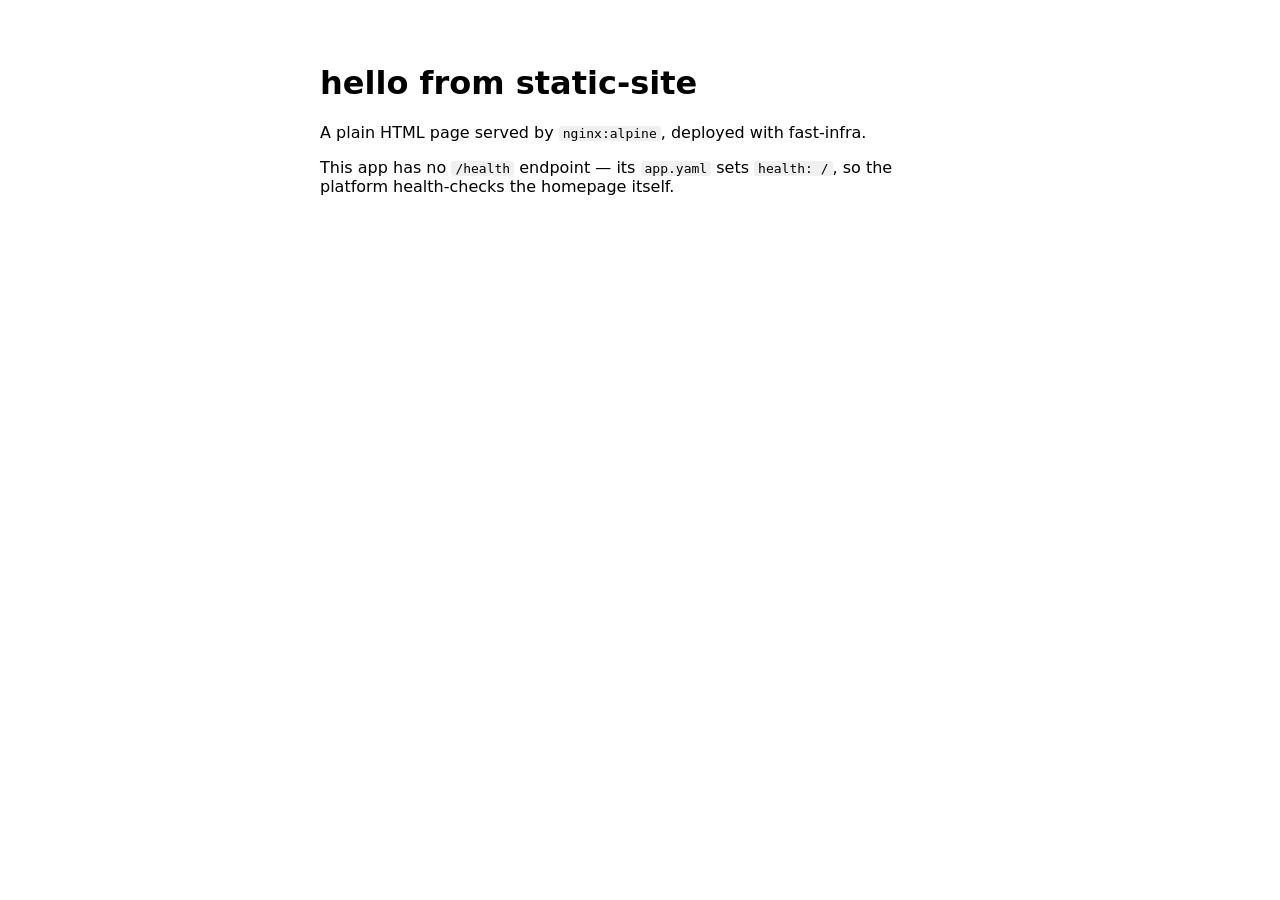
<file: examples/static-site/index.html>
<!doctype html>
<html lang="en">
<head>
  <meta charset="utf-8">
  <meta name="viewport" content="width=device-width, initial-scale=1">
  <title>static-site — fast-infra</title>
  <style>
    body { font-family: system-ui, sans-serif; max-width: 40rem; margin: 4rem auto; padding: 0 1rem; }
    code { background: #f0f0f0; padding: 0 .25rem; border-radius: 3px; }
  </style>
</head>
<body>
  <h1>hello from static-site</h1>
  <p>A plain HTML page served by <code>nginx:alpine</code>, deployed with fast-infra.</p>
  <p>This app has no <code>/health</code> endpoint — its <code>app.yaml</code> sets
     <code>health: /</code>, so the platform health-checks the homepage itself.</p>
</body>
</html>
</file>
